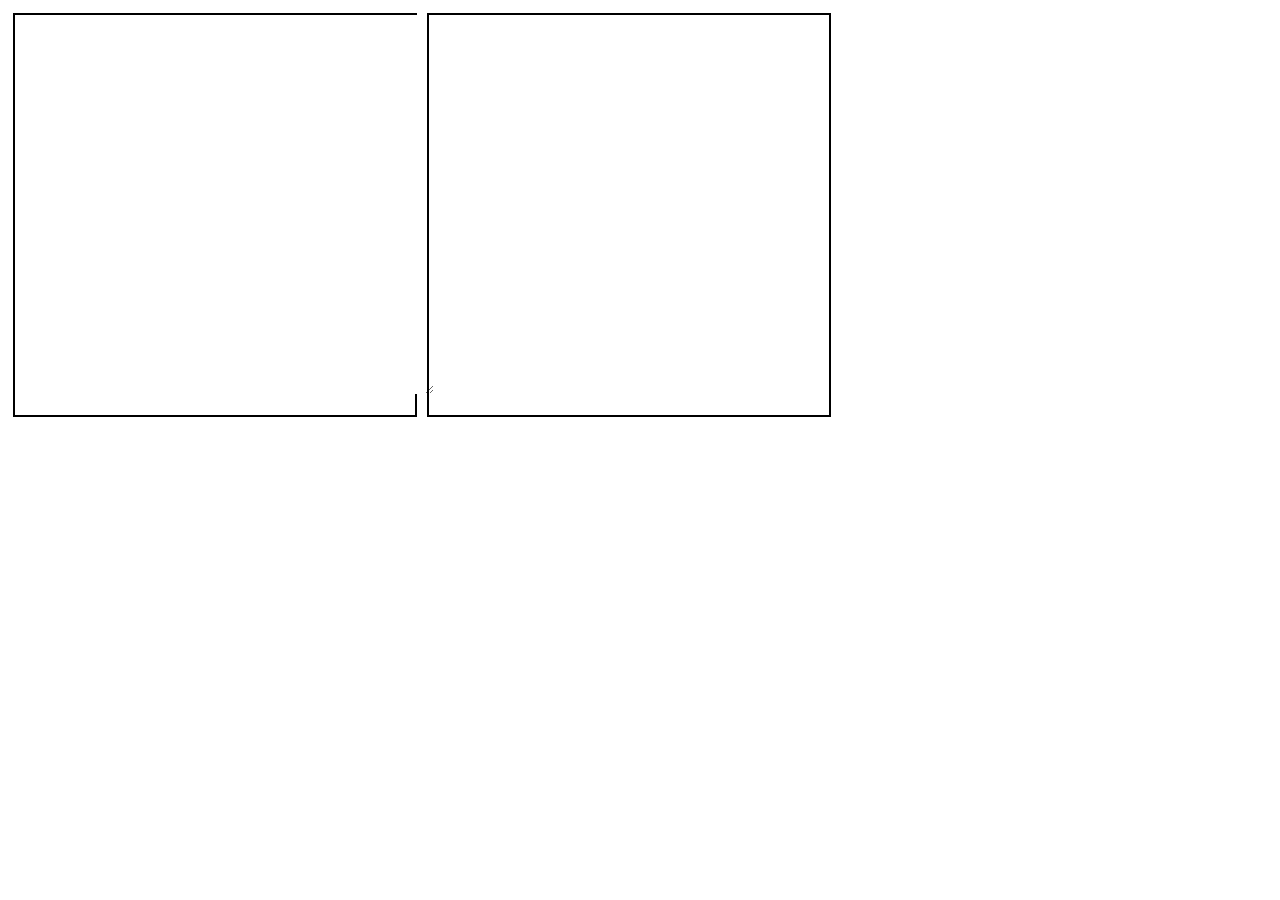
<file: index.html>
<!DOCTYPE html>
<html>
  <head>

    <link rel="stylesheet" type="text/css" href="css/styles.css">
    <title>Markdown Widget</title>
  </head>

  <body>
    <div class='container'>
      <div class="wrapper">
        <textarea id="text-box" rows="25" cols="50"></textarea>
      </div>

      <div class="wrapper">
        <div id="result-of-md"></div>
      </div>
    </div>
    <script src="http://ajax.googleapis.com/ajax/libs/jquery/2.1.1/jquery.min.js"></script>
    <script type="text/javascript" src="javascripts/Module.js"> </script>
    <script type="text/javascript" src="javascripts/model.js"> </script>
    <script type="text/javascript" src="javascripts/view.js"> </script>

    <script type="text/javascript" src="javascripts/controller.js"> </script>
    <script type="text/javascript" src="javascripts/MarkDizzleWidget.js"> </script>
    <script type="text/javascript" src="javascripts/initialize.js"> </script>

  </body>

</html>
</file>
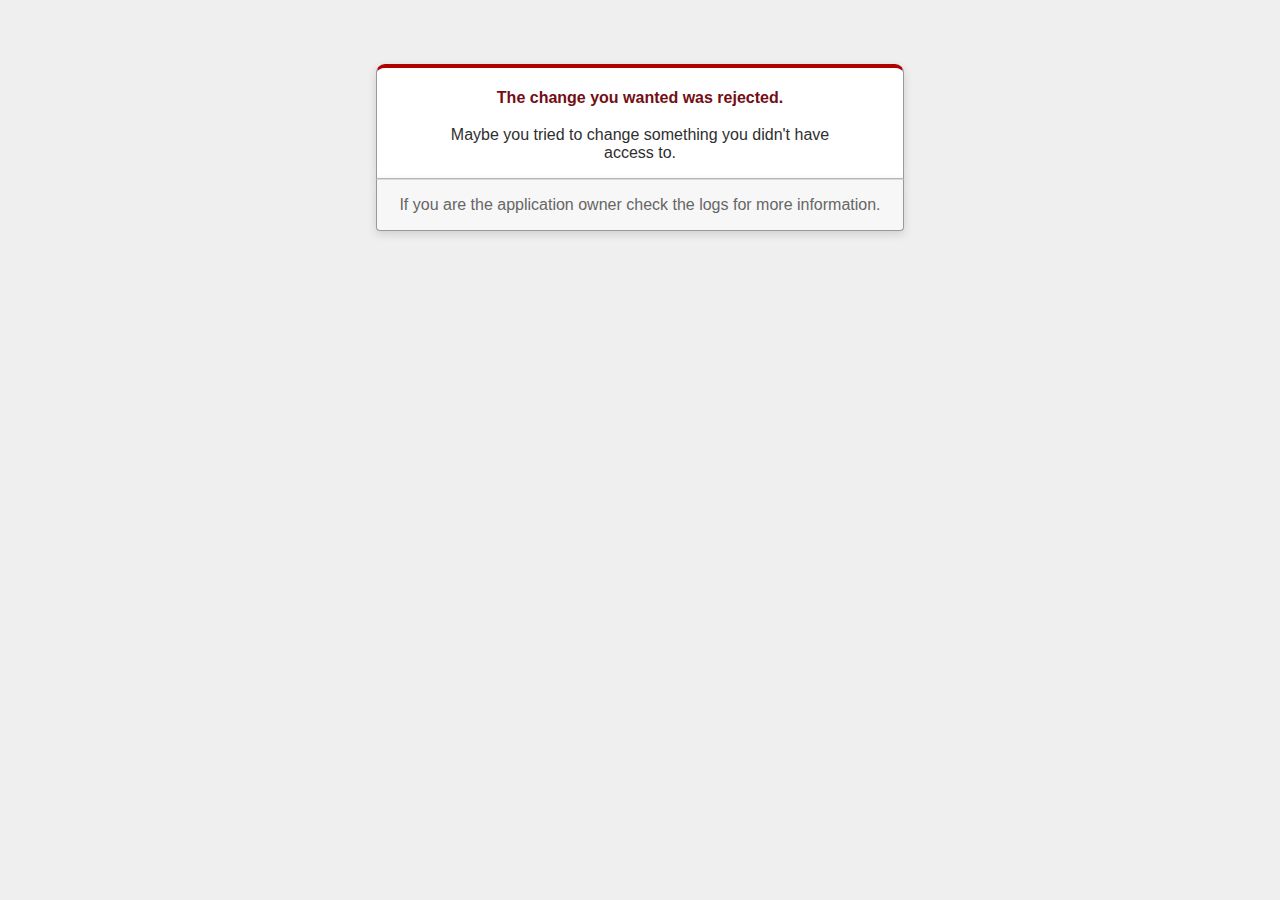
<file: public/422.html>
<!DOCTYPE html>
<html>
<head>
  <title>The change you wanted was rejected (422)</title>
  <meta name="viewport" content="width=device-width,initial-scale=1">
  <style>
  body {
    background-color: #EFEFEF;
    color: #2E2F30;
    text-align: center;
    font-family: arial, sans-serif;
    margin: 0;
  }

  div.dialog {
    width: 95%;
    max-width: 33em;
    margin: 4em auto 0;
  }

  div.dialog > div {
    border: 1px solid #CCC;
    border-right-color: #999;
    border-left-color: #999;
    border-bottom-color: #BBB;
    border-top: #B00100 solid 4px;
    border-top-left-radius: 9px;
    border-top-right-radius: 9px;
    background-color: white;
    padding: 7px 12% 0;
    box-shadow: 0 3px 8px rgba(50, 50, 50, 0.17);
  }

  h1 {
    font-size: 100%;
    color: #730E15;
    line-height: 1.5em;
  }

  div.dialog > p {
    margin: 0 0 1em;
    padding: 1em;
    background-color: #F7F7F7;
    border: 1px solid #CCC;
    border-right-color: #999;
    border-left-color: #999;
    border-bottom-color: #999;
    border-bottom-left-radius: 4px;
    border-bottom-right-radius: 4px;
    border-top-color: #DADADA;
    color: #666;
    box-shadow: 0 3px 8px rgba(50, 50, 50, 0.17);
  }
  </style>
</head>

<body>
  <!-- This file lives in public/422.html -->
  <div class="dialog">
    <div>
      <h1>The change you wanted was rejected.</h1>
      <p>Maybe you tried to change something you didn't have access to.</p>
    </div>
    <p>If you are the application owner check the logs for more information.</p>
  </div>
</body>
</html>
</file>
<file: css/styles.css>
.wrapper{
  width: 400px;
  height: 400px;
  /*display: inline;*/
  border: 2px solid black;
  float: left;
  margin: 5px;
  text-align: center;
}
textarea{
  text-align: center;
  border: none;
}

.container, body {

  height: 100%;
  width: 100%;
}
</file>
